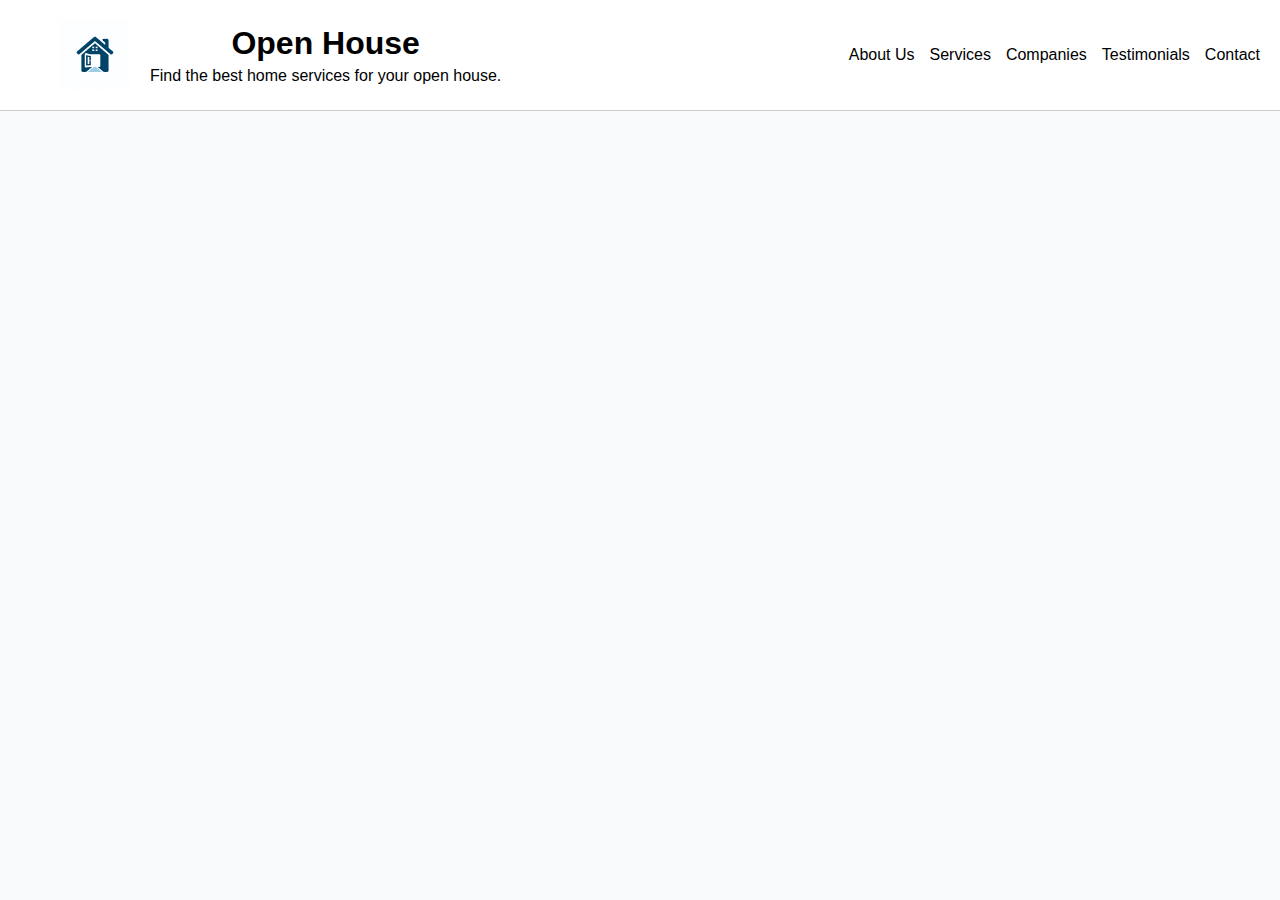
<file: results.html>
<!DOCTYPE html>
<html lang="en">
<head>
  <meta charset="UTF-8">
  <meta name="viewport" content="width=device-width, initial-scale=1.0">
  <title>Open House</title>
  <link rel="stylesheet" href="styles.css">
</head>
<body>
  <header class="header">
    <div class="header-content">
      <img src="Images/open house logo.png" alt="Open House Logo" class="logo">
      <div class="header-text">
        <h1>Open House</h1>
        <p>Find the best home services for your open house.</p>
      </div>
      <nav>
        <a href="#">About Us</a>
        <a href="#">Services</a>
        <a href="#">Companies</a>
        <a href="#">Testimonials</a>
        <a href="#">Contact</a>
      </nav>
    </div>
  </header>
  <div class="sidebar" id="service-sidebar">
    <h3>Which types of companies are you looking for?</h3>
    <div class="service-banners">
      <div class="service-banner">
        <img src="Images/cleaning logo.jpg" alt="Cleaning Logo" class="service-logo">
        <label><input type="checkbox" value="cleaning" aria-label="Select Cleaning" onchange="toggleSelectServicesButton()"> Cleaning</label>
      </div>
      <div class="service-banner">
        <img src="Images/moving logo.jpg" alt="Moving Logo" class="service-logo">
        <label><input type="checkbox" value="moving" aria-label="Select Moving" onchange="toggleSelectServicesButton()"> Moving</label>
      </div>
      <div class="service-banner">
        <img src="Images/photography logo.jpg" alt="Photography Logo" class="service-logo">
        <label><input type="checkbox" value="photography" aria-label="Select Photography" onchange="toggleSelectServicesButton()"> Photography</label>
      </div>
      <div class="service-banner">
        <img src="Images/Staging Company Logo.png" alt="Staging Logo" class="service-logo">
        <label><input type="checkbox" value="staging" aria-label="Select Staging" onchange="toggleSelectServicesButton()"> Staging</label>
      </div>
      <div class="service-banner">
        <img src="Images/Landscaper Logo.png" alt="Landscaping Logo" class="service-logo">
        <label><input type="checkbox" value="landscaping" aria-label="Select Landscaping" onchange="toggleSelectServicesButton()"> Landscaping</label>
      </div>
      <div class="service-banner">
        <img src="Images/Storage.png" alt="Storage Logo" class="service-logo">
        <label><input type="checkbox" value="storage" aria-label="Select Storage" onchange="toggleSelectServicesButton()"> Storage</label>
      </div>
    </div>
    <div class="center">
      <button id="select-services-button" onclick="selectServices()" style="display: none;">Select Services</button>
    </div>
  </div>
  <div id="results" class="results-container"></div>
  <div class="center">
    <button id="select-companies-button" onclick="generateSelectedCompanies()" style="display: none;">Select Companies</button>
  </div>
  <div id="selected-companies" class="selected-companies">
    <h3>Selected Companies</h3>
    <div id="selected-companies-list"></div>
    <button id="save-as-pdf-button" onclick="saveAsPDF()">Save as PDF</button>
    <div id="new-search" onclick="startNewSearch()" style="cursor:pointer; color:blue; text-decoration:underline; margin-top: 10px;">Start a New Search</div>
  </div>
  <div id="userInfoModal" class="modal hidden">
    <div class="modal-content">
      <p>To generate a list of the selected companies, please enter the following information:</p>
      <form id="contact-form" name="contact" netlify>
        <input type="text" id="firstName" name="name" placeholder="First Name" aria-label="First Name">
        <input type="text" id="lastName" name="last-name" placeholder="Last Name" aria-label="Last Name">
        <input type="text" id="city" name="city" placeholder="City" aria-label="City">
        <input type="text" id="state" name="state" placeholder="State" aria-label="State">
        <input type="email" id="email" name="email" placeholder="Email Address" aria-label="Email Address">
        <button type="submit">Submit</button>
      </form>
    </div>
  </div>
  <script src="scripts.js"></script>
</body>
</html>
</file>
<file: styles.css>
body {
  font-family: Arial, sans-serif;
  background-color: #f8f9fa;
  margin: 0;
  padding: 0;
}

.hero {
  position: relative;
  height: 100vh;
  overflow: hidden;
}

#hero-video {
  position: absolute;
  top: 0;
  left: 0;
  width: 100%;
  height: 100%;
  object-fit: cover;
  z-index: -1;
}

.hero-content {
  position: absolute;
  top: 50%;
  left: 50%;
  transform: translate(-50%, -50%);
  text-align: center;
  color: #fff;
  padding: 20px;
}

.hero-content h1 {
  font-size: 3em;
  margin: 0;
}

.hero-content p {
  font-size: 1.5em;
  margin: 10px 0;
}

.hero-content button {
  padding: 10px 20px;
  font-size: 1em;
  border: none;
  border-radius: 5px;
  background-color: #007bff;
  color: #fff;
  cursor: pointer;
}

.hero-content button:hover {
  background-color: #0056b3;
}

.header {
  text-align: center;
  padding: 20px;
  background-color: #fff;
  border-bottom: 1px solid #ccc;
  position: sticky;
  top: 0;
  z-index: 1000;
  width: 100%;
}

.header-content {
  display: flex;
  align-items: center;
  justify-content: space-between;
  max-width: 1200px;
  margin: 0 auto;
}

.header-text {
  margin-left: 10px;
}

.header h1 {
  margin: 0;
  color: black;
}

.header p {
  margin: 5px 0 0;
  color: black;
}

nav {
  margin-left: auto;
  display: flex;
  gap: 15px;
}

nav a {
  color: black;
  text-decoration: none;
}

nav a:hover {
  text-decoration: underline;
}

.logo {
  max-width: 70px;
  margin-right: 10px;
}

.container {
  max-width: 1000px;
  margin: 20px auto;
  padding: 20px;
  background-color: #fff;
  box-shadow: 0 0 10px rgba(0, 0, 0, 0.1);
}

.search-container {
  margin-top: 20px;
  text-align: center;
}

.search-container input[type="text"] {
  padding: 10px;
  width: 80%;
  max-width: 400px;
  margin-right: 10px;
  border: 1px solid #ccc;
  border-radius: 4px;
}

.search-container select {
  padding: 10px;
  margin-right: 10px;
  border: 1px solid #ccc;
  border-radius: 4px;
}

.search-container button {
  padding: 10px 20px;
  border: none;
  border-radius: 4px;
  background-color: #007bff;
  color: #fff;
  cursor: pointer;
}

.search-container button:hover {
  background-color: #0056b3;
}

.map-container {
  margin-top: 20px;
}

#map {
  width: 100%;
  height: 400px;
  border: 1px solid #ccc;
  border-radius: 8px;
}

.sidebar {
  margin-top: 20px;
  display: none;
}

.sidebar.visible {
  display: block;
}

.sidebar h3 {
  margin-top: 0;
  text-align: center;
}

.service-banners {
  display: grid;
  grid-template-columns: repeat(3, 1fr);
  gap: 10px;
  margin-top: 20px;
}

.service-banner {
  display: flex;
  flex-direction: column;
  align-items: center;
  background-color: #f0f0f0;
  padding: 20px;
  border-radius: 4px;
  text-align: center;
}

.service-logo {
  max-width: 150px;
  margin-bottom: 10px;
}

.center {
  display: flex;
  justify-content: center;
  margin-top: 20px;
}

#select-services-button,
#select-companies-button,
#save-as-pdf-button {
  padding: 10px 20px;
  border: none;
  border-radius: 4px;
  background-color: #007bff;
  color: #fff;
  cursor: pointer;
  font-size: 16px;
  display: block;
  margin: 10px auto;
}

#select-services-button:hover,
#select-companies-button:hover,
#save-as-pdf-button:hover {
  background-color: #0056b3;
}

.results-container {
  margin-top: 20px;
  display: grid;
  grid-template-columns: 1fr;
  gap: 10px;
  max-height: 800px;
  overflow-y: auto;
}

.service-container {
  background-color: #f9f9f9;
  padding: 10px;
  border-radius: 4px;
  box-shadow: 0 0 5px rgba(0, 0, 0, 0.1);
}

.result-banner {
  display: flex;
  gap: 10px;
  padding: 10px;
  border: 1px solid #ddd;
  background-color: #fff;
  border-radius: 5px;
  align-items: center;
}

.business-photo {
  max-width: 100px;
  border-radius: 5px;
}

.result-details {
  flex-grow: 1;
  display: flex;
  flex-direction: column;
  justify-content: center;
  padding-left: 10px;
}

.result-details a {
  color: #007bff;
  text-decoration: none;
  font-weight: bold;
}

.result-details a:hover {
  text-decoration: underline;
}

.result-banner input[type="checkbox"] {
  align-self: center;
  margin-right: 10px;
}

.selected-companies {
  display: none;
  margin-top: 20px;
}

.selected-companies.visible {
  display: block;
  margin: 20px auto;
  padding: 20px;
  max-width: 800px;
  border: 1px solid #ccc;
  border-radius: 8px;
  background-color: #fff;
  box-shadow: 0 0 10px rgba(0, 0, 0, 0.1);
}

.selected-companies h3 {
  text-align: center;
}

.selected-companies p {
  margin: 10px 0;
}

.modal {
  display: none;
  position: fixed;
  top: 0;
  left: 0;
  width: 100%;
  height: 100%;
  background-color: rgba(0, 0, 0, 0.5);
  display: flex;
  justify-content: center;
  align-items: center;
}

.modal-content {
  background-color: #fff;
  padding: 20px;
  border-radius: 8px;
  width: 400px;
  text-align: center;
}

.modal-content input[type="text"],
.modal-content input[type="email"] {
  padding: 10px;
  width: 95%;
  margin-bottom: 10px;
  border: 1px solid #ccc;
  border-radius: 4px;
}

.modal-content button {
  padding: 10px 20px;
  border: none;
  border-radius: 4px;
  background-color: #007bff;
  color: #fff;
  cursor: pointer;
}

.hidden {
  display: none;
}

.visible {
  display: block;
}

@media (max-width: 600px) {
  .header-content {
    flex-direction: column;
  }

  .header-text {
    margin-left: 0;
    text-align: center;
  }

  .search-container input[type="text"],
  .search-container select {
    width: 100%;
    margin-bottom: 10px;
  }

  .search-container button {
    width: 100%;
  }

  .service-banners {
    grid-template-columns: repeat(1, 1fr);
  }

  .service-banner {
    width: 100%;
  }
}
</file>
